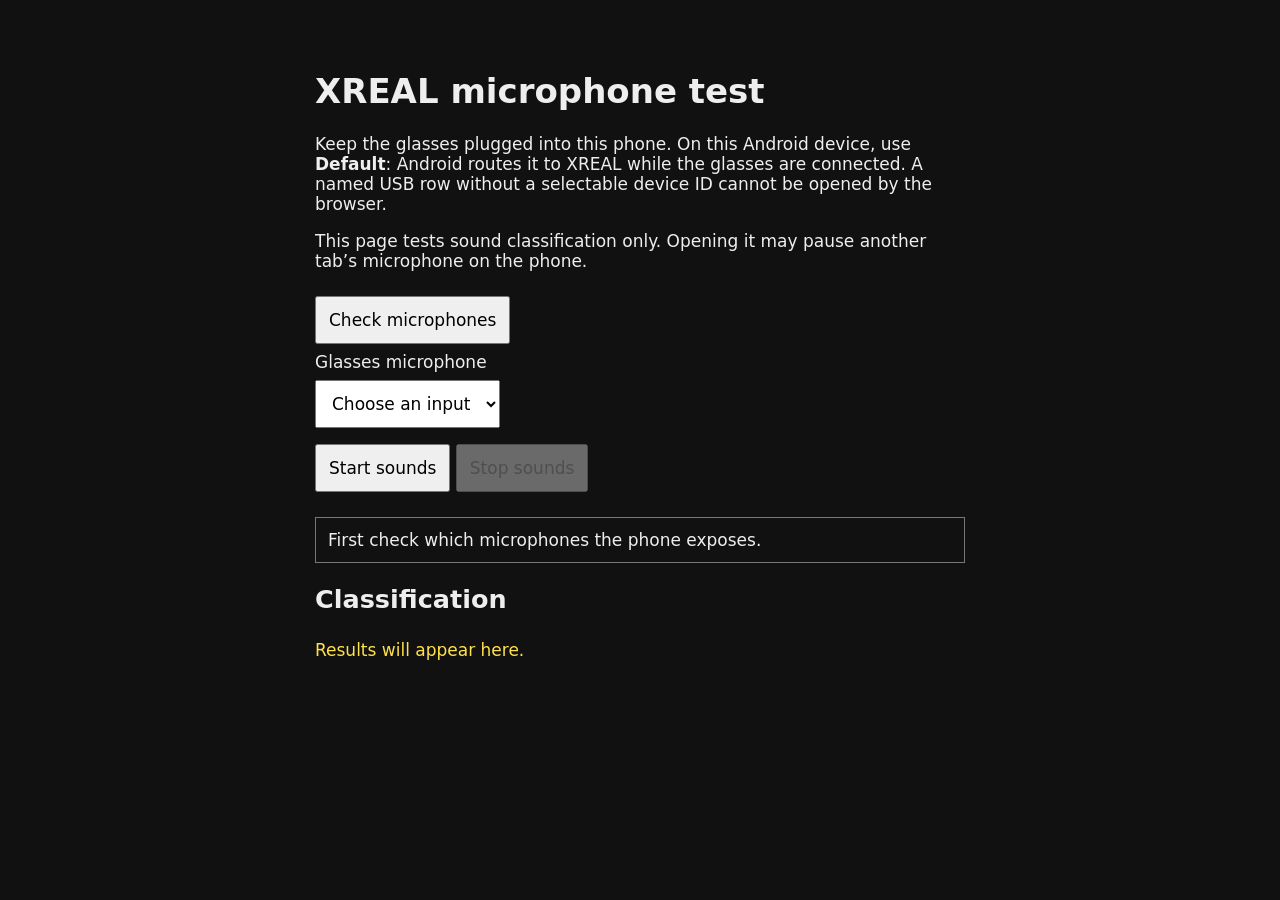
<file: web/sound-test.html>
<!doctype html>
<html lang="en">
<head>
  <meta charset="utf-8">
  <meta name="viewport" content="width=device-width, initial-scale=1">
  <title>XREAL microphone test</title>
  <style>
    body { background: #111; color: #eee; font: 17px system-ui; max-width: 650px; margin: 32px auto; padding: 16px; }
    button, select { font: inherit; padding: 12px; margin: 8px 0; max-width: 100%; }
    label { display: block; }
    #sound-results { color: #ffe14d; line-height: 1.8; }
  </style>
</head>
<body>
  <h1>XREAL microphone test</h1>
  <p>Keep the glasses plugged into this phone. On this Android device, use <strong>Default</strong>:
     Android routes it to XREAL while the glasses are connected. A named USB row without a selectable
     device ID cannot be opened by the browser.</p>
  <p>This page tests sound classification only. Opening it may pause another tab’s microphone on the phone.</p>
  <button id="sound-refresh">Check microphones</button>
  <label>Glasses microphone<br><select id="sound-mic"><option value="">Choose an input</option></select></label>
  <button id="sound-start">Start sounds</button>
  <button id="sound-stop" disabled>Stop sounds</button>
  <p id="sound-status" role="status" style="padding:12px;border:1px solid #777">First check which microphones the phone exposes.</p>
  <h2>Classification</h2>
  <p id="sound-results" role="status" aria-live="polite">Results will appear here.</p>
  <script type="module">
    import { bindSoundUi } from './sound.js';
    bindSoundUi();
  </script>
</body>
</html>
</file>
